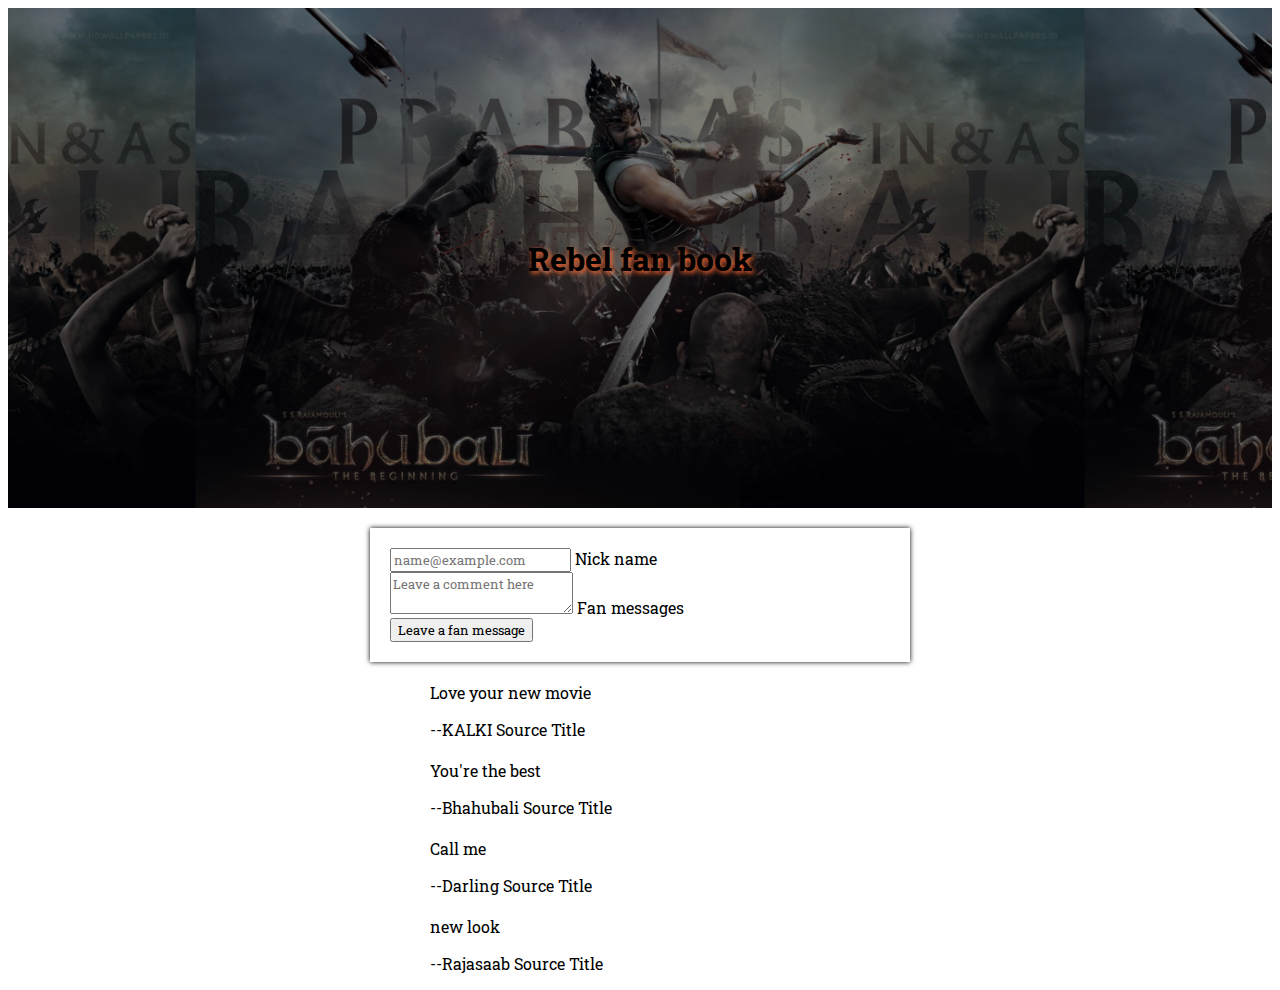
<file: fan.html>
<!doctype html>
<html lang="en">

<head>
    <meta charset="utf-8">
    <meta name="viewport" content="width=device-width, initial-scale=1, shrink-to-fit=no">

    <link href="https://cdn.jsdelivr.net/npm/bootstrap@5.0.2/dist/css/bootstrap.min.css" rel="stylesheet"
        integrity="sha384-EVSTQN3/azprG1Anm3QDgpJLIm9Nao0Yz1ztcQTwFspd3yD65VohhpuuCOmLASjC" crossorigin="anonymous">
    <script src="https://ajax.googleapis.com/ajax/libs/jquery/3.5.1/jquery.min.js"></script>
    <script src="https://cdn.jsdelivr.net/npm/bootstrap@5.0.2/dist/js/bootstrap.bundle.min.js"
        integrity="sha384-MrcW6ZMFYlzcLA8Nl+NtUVF0sA7MsXsP1UyJoMp4YLEuNSfAP+JcXn/tWtIaxVXM"
        crossorigin="anonymous"></script>
    <link rel="preconnect" href="https://fonts.googleapis.com">
    <link rel="preconnect" href="https://fonts.gstatic.com" crossorigin>
    <link
        href="https://fonts.googleapis.com/css2?family=Kalnia+Glaze:wght@100..700&family=Merriweather:ital,wght@0,300;0,400;0,700;0,900;1,300;1,400;1,700;1,900&family=Noto+Serif:ital,wght@0,100..900;1,100..900&family=PT+Sans:ital,wght@0,400;0,700;1,400;1,700&family=Roboto+Slab:wght@100..900&display=swap"
        rel="stylesheet">
    <title>fan.com</title>
    <style>
        * {
            font-family: "Roboto Slab", serif;
            font-optical-sizing: auto;
            font-weight: <weight>;
            font-style: normal;
        }

        .pic {
            width: 100%;
            height: 500px;

            background-image: linear-gradient(0deg, rgba(0, 0, 0, 0.5), rgba(0, 0, 0, 0.5)), url('pra.jpg');
            background-position: center;
            background-size: contain;

            display: flex;
            flex-direction: column;
            align-items: center;
            justify-content: center;
        }
        .pic > h1 {
            text-shadow: 2px 2px 5px rgb(255, 102, 47);
        }

        .post {
            width: 95%;
            max-width: 500px;
            margin: 20px auto 20px auto;
            padding: 20px;
            box-shadow: 0px 0px 5px 0px black;
        }

        .review {
            width: 95%;
            max-width: 500px;
            margin: auto;
        }

        .review > .card {
            margin-top: 20px;
            margin-bottom: 10px;
        }
    </style>
</head>

<body>
    <div class="pic">
        <h1>Rebel fan book</h1>
    </div>
    <div class="post">
        <div class="form-floating mb-3">
            <input type="email" class="form-control" id="floatingInput" placeholder="name@example.com">
            <label for="floatingInput">Nick name</label>
            <div class="form-floating">
                <textarea class="form-control" placeholder="Leave a comment here" id="floatingTextarea"></textarea>
                <label for="floatingTextarea">Fan messages</label>
            </div>
        </div>
        <button type="button" class="btn btn-dark">Leave a fan message</button>
    </div>
    <div class="review">
        <div class="card">
            <div class="card-body">
                <blockquote class="blockquote mb-0">
                    <p>Love your new movie</p>
                    <footer class="blockquote-footer">--KALKI <cite title="Source Title">Source Title</cite></footer>
                </blockquote>
            </div>
        </div>
        <div class="card">
            <div class="card-body">
                <blockquote class="blockquote mb-0">
                    <p>You're the best</p>
                    <footer class="blockquote-footer">--Bhahubali <cite title="Source Title">Source Title</cite></footer>
                </blockquote>
            </div>
        </div>
        <div class="card">
            <div class="card-body">
                <blockquote class="blockquote mb-0">
                    <p>Call me</p>
                    <footer class="blockquote-footer">--Darling <cite title="Source Title">Source Title</cite></footer>
                </blockquote>
            </div>
        </div>
        <div class="card">
            <div class="card-body">
                <blockquote class="blockquote mb-0">
                    <p>new look</p>
                    <footer class="blockquote-footer">--Rajasaab <cite title="Source Title">Source Title</cite></footer>
                </blockquote>
            </div>
        </div>
    </div>
</body>

</html>
</file>
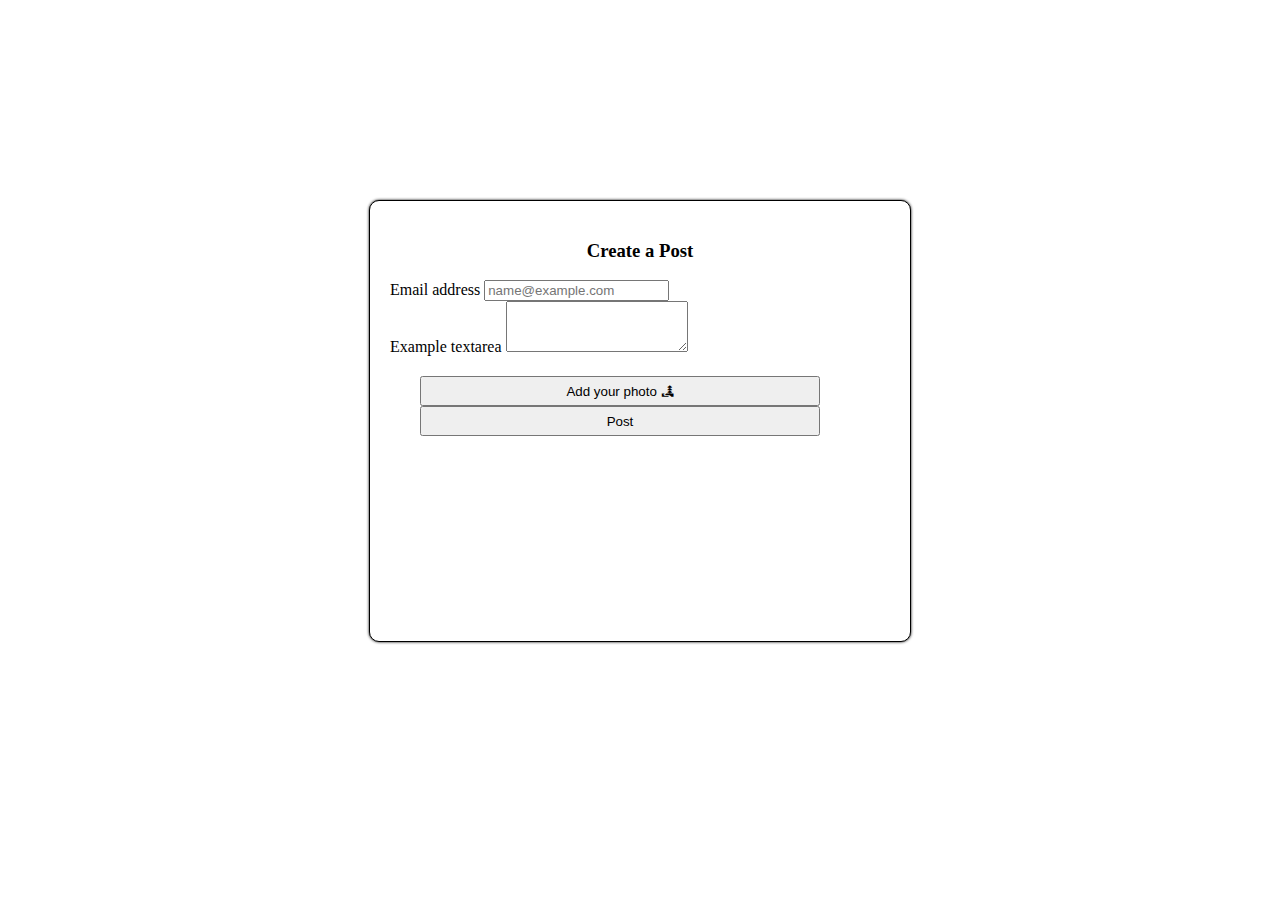
<file: postbox.html>
<!doctype html>
<html lang="en">

<head>
    <meta charset="utf-8">
    <meta name="viewport" content="width=device-width, initial-scale=1, shrink-to-fit=no">

    <link href="https://cdn.jsdelivr.net/npm/bootstrap@5.0.2/dist/css/bootstrap.min.css" rel="stylesheet"
        integrity="sha384-EVSTQN3/azprG1Anm3QDgpJLIm9Nao0Yz1ztcQTwFspd3yD65VohhpuuCOmLASjC" crossorigin="anonymous">
    <script src="https://ajax.googleapis.com/ajax/libs/jquery/3.5.1/jquery.min.js"></script>
    <script src="https://cdn.jsdelivr.net/npm/bootstrap@5.0.2/dist/js/bootstrap.bundle.min.js"
        integrity="sha384-MrcW6ZMFYlzcLA8Nl+NtUVF0sA7MsXsP1UyJoMp4YLEuNSfAP+JcXn/tWtIaxVXM"
        crossorigin="anonymous"></script>

    <title>SpartaCodingClub</title>
    <style>
        .feature {
            color: black;
            width: 500px;
            height: 400px;
            border: 1px solid black;
            box-shadow: 0px 0px 3px 0px;
            border-radius: 10px;
            background-color: white;
            background-position: center;
            background-size: cover;
            margin: 200px auto 0px auto;
            padding: 20px;
        }
        .feature > h3 {
            text-align: center;
        }

        .feature>button {
            width: 400px;
            height: 30px;
            margin-left: 30px;
        }

        .feature>button:hover {
            background-color: rgba(41, 64, 168, 0.549);
        }

        .mb-3 > button {
            width: 400px;
            height: 30px;
            margin-top: 20px;
            margin-left: 30px;
        }

        .mb-3>button:hover {
            background-color: rgba(31, 89, 16, 0.556);
        }
    </style>
</head>

<body>
    <div class="feature">
        <h3>Create a Post</h3>
        <div class="mb-3">
            <label for="exampleFormControlInput1" class="form-label">Email address</label>
            <input type="email" class="form-control" id="exampleFormControlInput1" placeholder="name@example.com">
        </div>
        <div class="mb-3">
            <label for="exampleFormControlTextarea1" class="form-label">Example textarea</label>
            <textarea class="form-control" id="exampleFormControlTextarea1" rows="3"></textarea>
            <button>Add your photo 🏞 </button>
        </div>
        <button>Post</button>
    </div>
</body>

</html>
</file>
